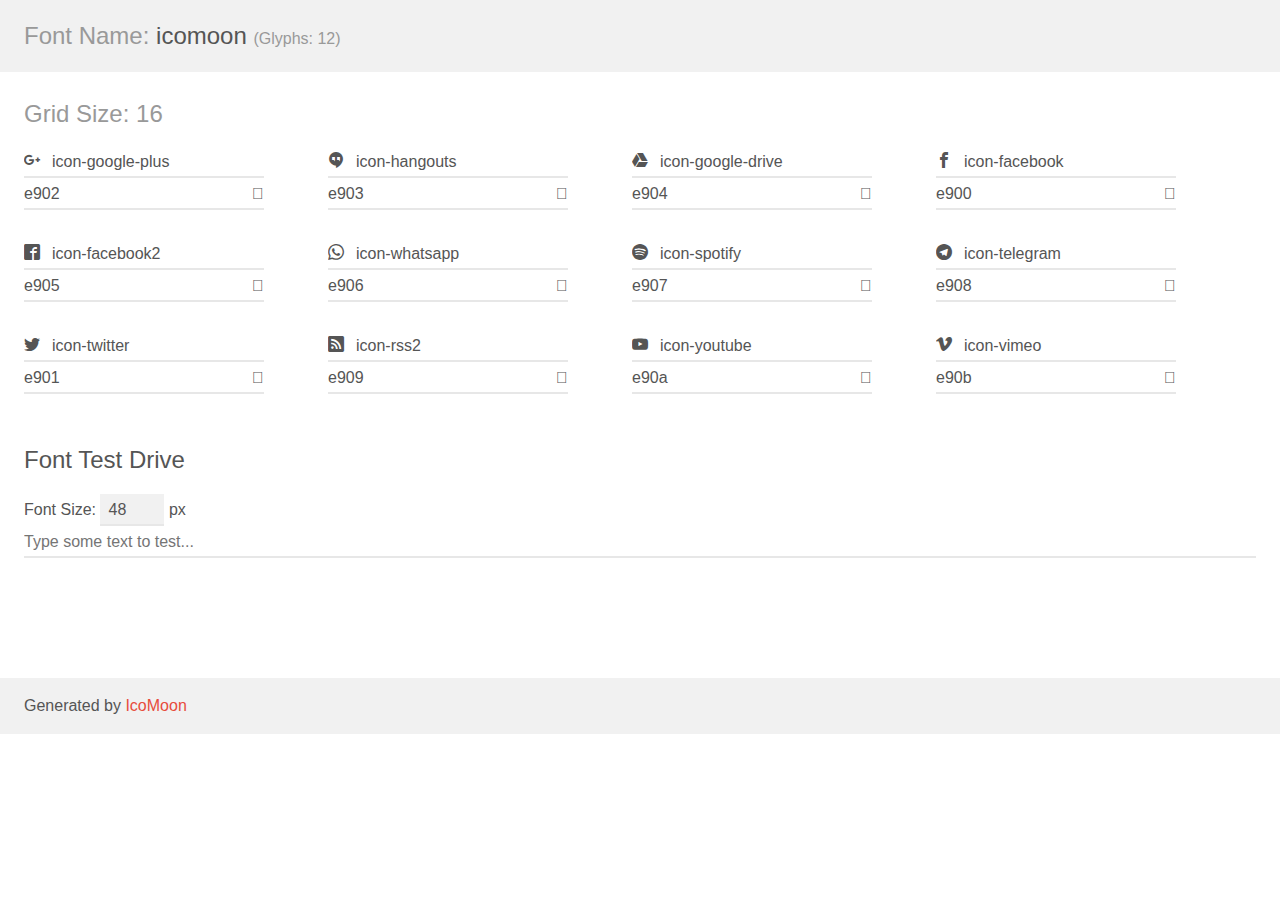
<file: icomoon/demo.html>
<!doctype html>
<html>
<head>
    <meta charset="utf-8">
    <title>IcoMoon Demo</title>
    <meta name="description" content="An Icon Font Generated By IcoMoon.io">
    <meta name="viewport" content="width=device-width, initial-scale=1">
    <link rel="stylesheet" href="demo-files/demo.css">
    <link rel="stylesheet" href="style.css"></head>
<body>
    <div class="bgc1 clearfix">
        <h1 class="mhmm mvm"><span class="fgc1">Font Name:</span> icomoon <small class="fgc1">(Glyphs:&nbsp;12)</small></h1>
    </div>
    <div class="clearfix mhl ptl">
        <h1 class="mvm mtn fgc1">Grid Size: 16</h1>
        <div class="glyph fs1">
            <div class="clearfix bshadow0 pbs">
                <span class="icon-google-plus">
                
                </span>
                <span class="mls"> icon-google-plus</span>
            </div>
            <fieldset class="fs0 size1of1 clearfix hidden-false">
                <input type="text" readonly value="e902" class="unit size1of2" />
                <input type="text" maxlength="1" readonly value="&#xe902;" class="unitRight size1of2 talign-right" />
            </fieldset>
            <div class="fs0 bshadow0 clearfix hidden-true">
                <span class="unit pvs fgc1">liga: </span>
                <input type="text" readonly value="google-plus, brand5" class="liga unitRight" />
            </div>
        </div>
        <div class="glyph fs1">
            <div class="clearfix bshadow0 pbs">
                <span class="icon-hangouts">
                
                </span>
                <span class="mls"> icon-hangouts</span>
            </div>
            <fieldset class="fs0 size1of1 clearfix hidden-false">
                <input type="text" readonly value="e903" class="unit size1of2" />
                <input type="text" maxlength="1" readonly value="&#xe903;" class="unitRight size1of2 talign-right" />
            </fieldset>
            <div class="fs0 bshadow0 clearfix hidden-true">
                <span class="unit pvs fgc1">liga: </span>
                <input type="text" readonly value="hangouts, brand8" class="liga unitRight" />
            </div>
        </div>
        <div class="glyph fs1">
            <div class="clearfix bshadow0 pbs">
                <span class="icon-google-drive">
                
                </span>
                <span class="mls"> icon-google-drive</span>
            </div>
            <fieldset class="fs0 size1of1 clearfix hidden-false">
                <input type="text" readonly value="e904" class="unit size1of2" />
                <input type="text" maxlength="1" readonly value="&#xe904;" class="unitRight size1of2 talign-right" />
            </fieldset>
            <div class="fs0 bshadow0 clearfix hidden-true">
                <span class="unit pvs fgc1">liga: </span>
                <input type="text" readonly value="google-drive, brand9" class="liga unitRight" />
            </div>
        </div>
        <div class="glyph fs1">
            <div class="clearfix bshadow0 pbs">
                <span class="icon-facebook">
                
                </span>
                <span class="mls"> icon-facebook</span>
            </div>
            <fieldset class="fs0 size1of1 clearfix hidden-false">
                <input type="text" readonly value="e900" class="unit size1of2" />
                <input type="text" maxlength="1" readonly value="&#xe900;" class="unitRight size1of2 talign-right" />
            </fieldset>
            <div class="fs0 bshadow0 clearfix hidden-true">
                <span class="unit pvs fgc1">liga: </span>
                <input type="text" readonly value="facebook, brand10" class="liga unitRight" />
            </div>
        </div>
        <div class="glyph fs1">
            <div class="clearfix bshadow0 pbs">
                <span class="icon-facebook2">
                
                </span>
                <span class="mls"> icon-facebook2</span>
            </div>
            <fieldset class="fs0 size1of1 clearfix hidden-false">
                <input type="text" readonly value="e905" class="unit size1of2" />
                <input type="text" maxlength="1" readonly value="&#xe905;" class="unitRight size1of2 talign-right" />
            </fieldset>
            <div class="fs0 bshadow0 clearfix hidden-true">
                <span class="unit pvs fgc1">liga: </span>
                <input type="text" readonly value="facebook2, brand11" class="liga unitRight" />
            </div>
        </div>
        <div class="glyph fs1">
            <div class="clearfix bshadow0 pbs">
                <span class="icon-whatsapp">
                
                </span>
                <span class="mls"> icon-whatsapp</span>
            </div>
            <fieldset class="fs0 size1of1 clearfix hidden-false">
                <input type="text" readonly value="e906" class="unit size1of2" />
                <input type="text" maxlength="1" readonly value="&#xe906;" class="unitRight size1of2 talign-right" />
            </fieldset>
            <div class="fs0 bshadow0 clearfix hidden-true">
                <span class="unit pvs fgc1">liga: </span>
                <input type="text" readonly value="whatsapp, brand13" class="liga unitRight" />
            </div>
        </div>
        <div class="glyph fs1">
            <div class="clearfix bshadow0 pbs">
                <span class="icon-spotify">
                
                </span>
                <span class="mls"> icon-spotify</span>
            </div>
            <fieldset class="fs0 size1of1 clearfix hidden-false">
                <input type="text" readonly value="e907" class="unit size1of2" />
                <input type="text" maxlength="1" readonly value="&#xe907;" class="unitRight size1of2 talign-right" />
            </fieldset>
            <div class="fs0 bshadow0 clearfix hidden-true">
                <span class="unit pvs fgc1">liga: </span>
                <input type="text" readonly value="spotify, brand14" class="liga unitRight" />
            </div>
        </div>
        <div class="glyph fs1">
            <div class="clearfix bshadow0 pbs">
                <span class="icon-telegram">
                
                </span>
                <span class="mls"> icon-telegram</span>
            </div>
            <fieldset class="fs0 size1of1 clearfix hidden-false">
                <input type="text" readonly value="e908" class="unit size1of2" />
                <input type="text" maxlength="1" readonly value="&#xe908;" class="unitRight size1of2 talign-right" />
            </fieldset>
            <div class="fs0 bshadow0 clearfix hidden-true">
                <span class="unit pvs fgc1">liga: </span>
                <input type="text" readonly value="telegram, brand15" class="liga unitRight" />
            </div>
        </div>
        <div class="glyph fs1">
            <div class="clearfix bshadow0 pbs">
                <span class="icon-twitter">
                
                </span>
                <span class="mls"> icon-twitter</span>
            </div>
            <fieldset class="fs0 size1of1 clearfix hidden-false">
                <input type="text" readonly value="e901" class="unit size1of2" />
                <input type="text" maxlength="1" readonly value="&#xe901;" class="unitRight size1of2 talign-right" />
            </fieldset>
            <div class="fs0 bshadow0 clearfix hidden-true">
                <span class="unit pvs fgc1">liga: </span>
                <input type="text" readonly value="twitter, brand16" class="liga unitRight" />
            </div>
        </div>
        <div class="glyph fs1">
            <div class="clearfix bshadow0 pbs">
                <span class="icon-rss2">
                
                </span>
                <span class="mls"> icon-rss2</span>
            </div>
            <fieldset class="fs0 size1of1 clearfix hidden-false">
                <input type="text" readonly value="e909" class="unit size1of2" />
                <input type="text" maxlength="1" readonly value="&#xe909;" class="unitRight size1of2 talign-right" />
            </fieldset>
            <div class="fs0 bshadow0 clearfix hidden-true">
                <span class="unit pvs fgc1">liga: </span>
                <input type="text" readonly value="feed3, rss2" class="liga unitRight" />
            </div>
        </div>
        <div class="glyph fs1">
            <div class="clearfix bshadow0 pbs">
                <span class="icon-youtube">
                
                </span>
                <span class="mls"> icon-youtube</span>
            </div>
            <fieldset class="fs0 size1of1 clearfix hidden-false">
                <input type="text" readonly value="e90a" class="unit size1of2" />
                <input type="text" maxlength="1" readonly value="&#xe90a;" class="unitRight size1of2 talign-right" />
            </fieldset>
            <div class="fs0 bshadow0 clearfix hidden-true">
                <span class="unit pvs fgc1">liga: </span>
                <input type="text" readonly value="youtube, brand21" class="liga unitRight" />
            </div>
        </div>
        <div class="glyph fs1">
            <div class="clearfix bshadow0 pbs">
                <span class="icon-vimeo">
                
                </span>
                <span class="mls"> icon-vimeo</span>
            </div>
            <fieldset class="fs0 size1of1 clearfix hidden-false">
                <input type="text" readonly value="e90b" class="unit size1of2" />
                <input type="text" maxlength="1" readonly value="&#xe90b;" class="unitRight size1of2 talign-right" />
            </fieldset>
            <div class="fs0 bshadow0 clearfix hidden-true">
                <span class="unit pvs fgc1">liga: </span>
                <input type="text" readonly value="vimeo, brand24" class="liga unitRight" />
            </div>
        </div>
  </div>

    <!--[if gt IE 8]><!-->
    <div class="mhl clearfix mbl">
        <h1>Font Test Drive</h1>
        <label>
            Font Size: <input id="fontSize" type="number" class="textbox0 mbm"
            min="8" value="48" />
            px
        </label>
        <input id="testText" type="text" class="phl size1of1 mvl"
        placeholder="Type some text to test..." value=""/>
        </label>
        <div id="testDrive" class="icon-">&nbsp;
        </div>
    </div>
    <!--<![endif]-->
    <div class="bgc1 clearfix">
        <p class="mhl">Generated by <a href="https://icomoon.io/app">IcoMoon</a></p>
    </div>

    <script src="demo-files/demo.js"></script>
</body>
</html>
</file>
<file: icomoon/demo-files/demo.css>
body {
    padding: 0;
    margin: 0;
    font-family: sans-serif;
    font-size: 1em;
    line-height: 1.5;
    color: #555;
    background: #fff;
}
h1 {
    font-size: 1.5em;
    font-weight: normal;
}
small {
    font-size: .66666667em;
}
a {
    color: #e74c3c;
    text-decoration: none;
}
a:hover, a:focus {
    box-shadow: 0 1px #e74c3c;
}
.bshadow0, input {
    box-shadow: inset 0 -2px #e7e7e7;
}
input:hover {
    box-shadow: inset 0 -2px #ccc;
}
input, fieldset {
    font-family: sans-serif;
    font-size: 1em;
    margin: 0;
    padding: 0;
    border: 0;
}
input {
    color: inherit;
    line-height: 1.5;
    height: 1.5em;
    padding: .25em 0;
}
input:focus {
    outline: none;
    box-shadow: inset 0 -2px #449fdb;
}
.glyph {
    font-size: 16px;
    width: 15em;
    padding-bottom: 1em;
    margin-right: 4em;
    margin-bottom: 1em;
    float: left;
    overflow: hidden;
}
.liga {
    width: 80%;
    width: calc(100% - 2.5em);
}
.talign-right {
    text-align: right;
}
.talign-center {
    text-align: center;
}
.bgc1 {
    background: #f1f1f1;
}
.fgc1 {
    color: #999;
}
.fgc0 {
    color: #000;
}
p {
    margin-top: 1em;
    margin-bottom: 1em;
}
.mvm {
    margin-top: .75em;
    margin-bottom: .75em;
}
.mtn {
    margin-top: 0;
}
.mtl, .mal {
    margin-top: 1.5em;
}
.mbl, .mal {
    margin-bottom: 1.5em;
}
.mal, .mhl {
    margin-left: 1.5em;
    margin-right: 1.5em;
}
.mhmm {
    margin-left: 1em;
    margin-right: 1em;
}
.mls {
    margin-left: .25em;
}
.ptl {
    padding-top: 1.5em;
}
.pbs, .pvs {
    padding-bottom: .25em;
}
.pvs, .pts {
    padding-top: .25em;
}
.unit {
    float: left;
}
.unitRight {
    float: right;
}
.size1of2 {
    width: 50%;
}
.size1of1 {
    width: 100%;
}
.clearfix:before, .clearfix:after {
    content: " ";
    display: table;
}
.clearfix:after {
    clear: both;
}
.hidden-true {
    display: none;
}
.textbox0 {
    width: 3em;
    background: #f1f1f1;
    padding: .25em .5em;
    line-height: 1.5;
    height: 1.5em;
}
#testDrive {
    display: block;
    padding-top: 24px;
    line-height: 1.5;
}
.fs0 {
    font-size: 16px;
}
.fs1 {
    font-size: 16px;
}
</file>
<file: icomoon/style.css>
@font-face {
    font-family: 'icomoon';
    src:    url('fonts/icomoon.eot?7pxcxs');
    src:    url('fonts/icomoon.eot?7pxcxs#iefix') format('embedded-opentype'),
        url('fonts/icomoon.ttf?7pxcxs') format('truetype'),
        url('fonts/icomoon.woff?7pxcxs') format('woff'),
        url('fonts/icomoon.svg?7pxcxs#icomoon') format('svg');
    font-weight: normal;
    font-style: normal;
}

[class^="icon-"], [class*=" icon-"] {
    /* use !important to prevent issues with browser extensions that change fonts */
    font-family: 'icomoon' !important;
    speak: none;
    font-style: normal;
    font-weight: normal;
    font-variant: normal;
    text-transform: none;
    line-height: 1;

    /* Better Font Rendering =========== */
    -webkit-font-smoothing: antialiased;
    -moz-osx-font-smoothing: grayscale;
}

.icon-google-plus:before {
    content: "\e902";
}
.icon-hangouts:before {
    content: "\e903";
}
.icon-google-drive:before {
    content: "\e904";
}
.icon-facebook:before {
    content: "\e900";
}
.icon-facebook2:before {
    content: "\e905";
}
.icon-whatsapp:before {
    content: "\e906";
}
.icon-spotify:before {
    content: "\e907";
}
.icon-telegram:before {
    content: "\e908";
}
.icon-twitter:before {
    content: "\e901";
}
.icon-rss2:before {
    content: "\e909";
}
.icon-youtube:before {
    content: "\e90a";
}
.icon-vimeo:before {
    content: "\e90b";
}
</file>
